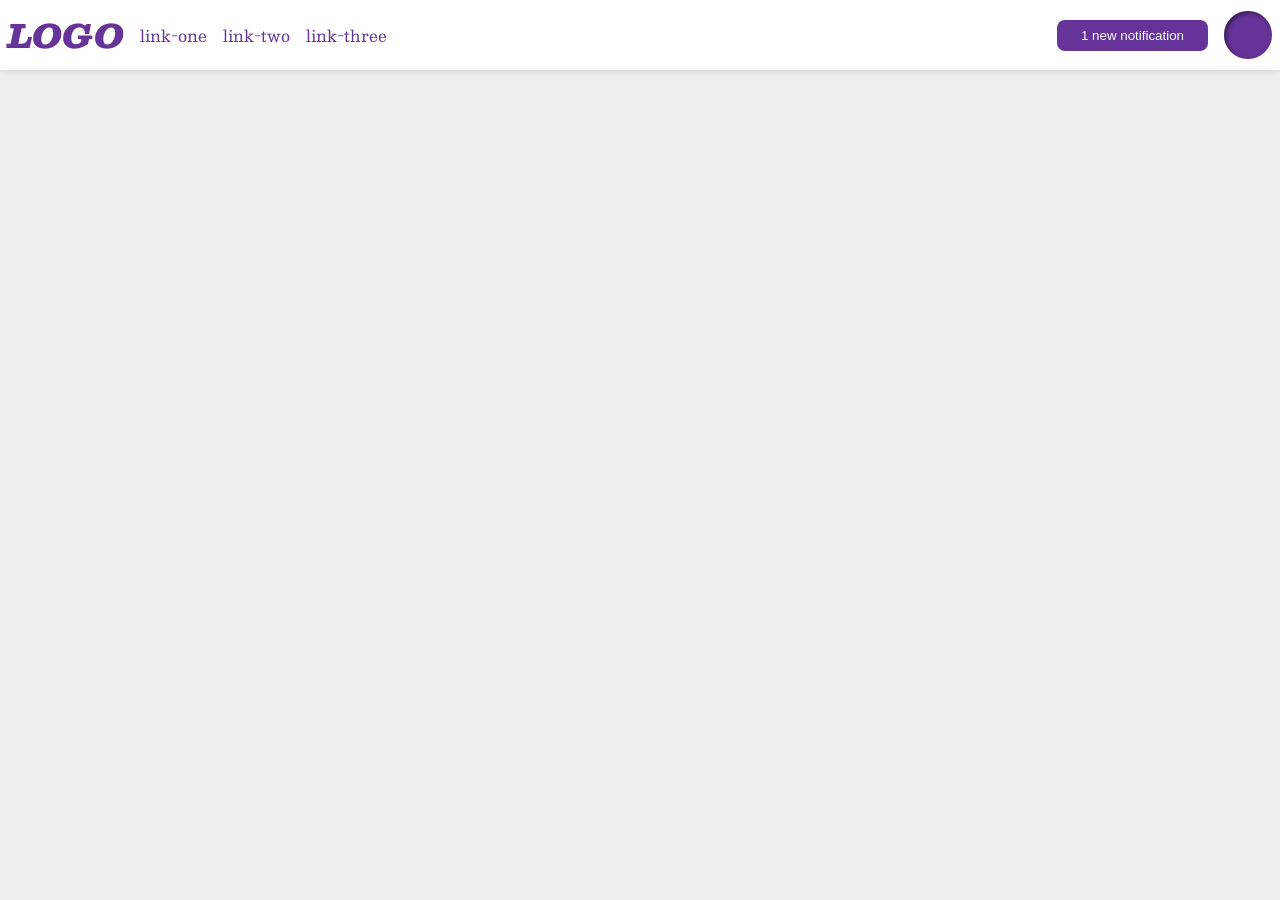
<file: foundations/flex/03-flex-header-2/index.html>
<!DOCTYPE html>
<html lang="en">
  <head>
    <meta charset="UTF-8">
    <meta http-equiv="X-UA-Compatible" content="IE=edge">
    <meta name="viewport" content="width=device-width, initial-scale=1.0">
    <title>Flex Header 2</title>
    <link rel="stylesheet" href="style.css">
  </head>
  <body>
    <div class="header">
      <div class="left">
      <div class="logo">
        LOGO
      </div>
      <ul class="links">
        <li><a href="https://google.com">link-one</a></li>
        <li><a href="https://google.com">link-two</a></li>
        <li><a href="https://google.com">link-three</a></li>
      </ul>
      </div>
      <div class="right">
      <button class="notifications">
        1 new notification
      </button>
      <div class="profile-image"></div>
      </div>
    </div>
  </body>
</html>
</file>
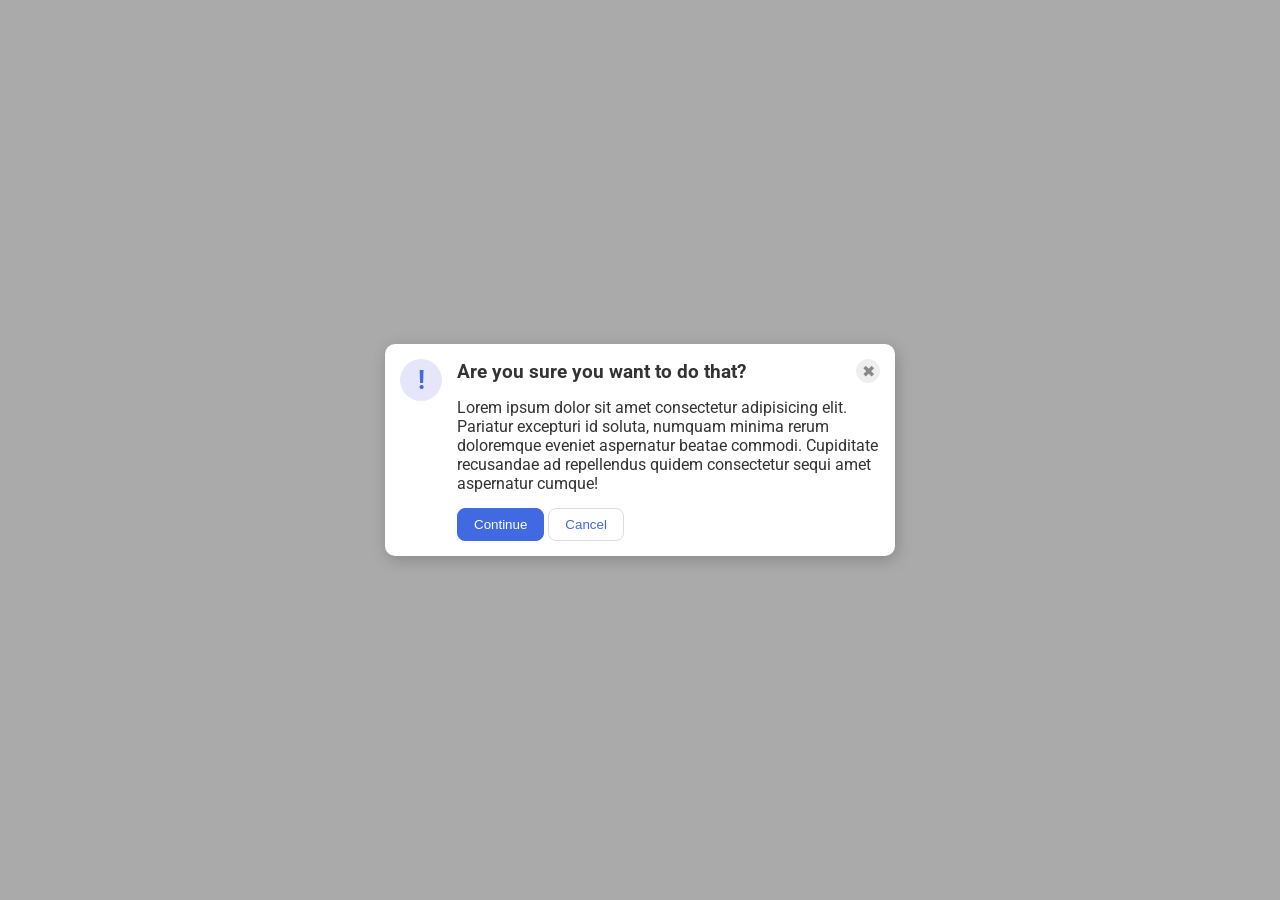
<file: foundations/flex/05-flex-modal/index.html>
<!DOCTYPE html>
<html lang="en">
  <head>
    <meta charset="UTF-8">
    <meta http-equiv="X-UA-Compatible" content="IE=edge">
    <meta name="viewport" content="width=device-width, initial-scale=1.0">
    <link rel="stylesheet" href="style.css">
    <title>Modal</title>
  </head>
  <body>
    <div class="modal">
      <div class="icon">!</div>
      <div class="first">
        <div class="second">
      <div class="header">Are you sure you want to do that?</div>
      <button class="close-button">✖</button>
      </div>
      <div class="third">
      <div class="text">Lorem ipsum dolor sit amet consectetur adipisicing elit. Pariatur excepturi id soluta, numquam minima rerum doloremque eveniet aspernatur beatae commodi. Cupiditate recusandae ad repellendus quidem consectetur sequi amet aspernatur cumque!</div>
      </div>
      <div class="fourth">
      <button class="continue">Continue</button>
      <button class="cancel">Cancel</button>
    </div>  
    </div>
    </div>
  </body>
</html>
</file>
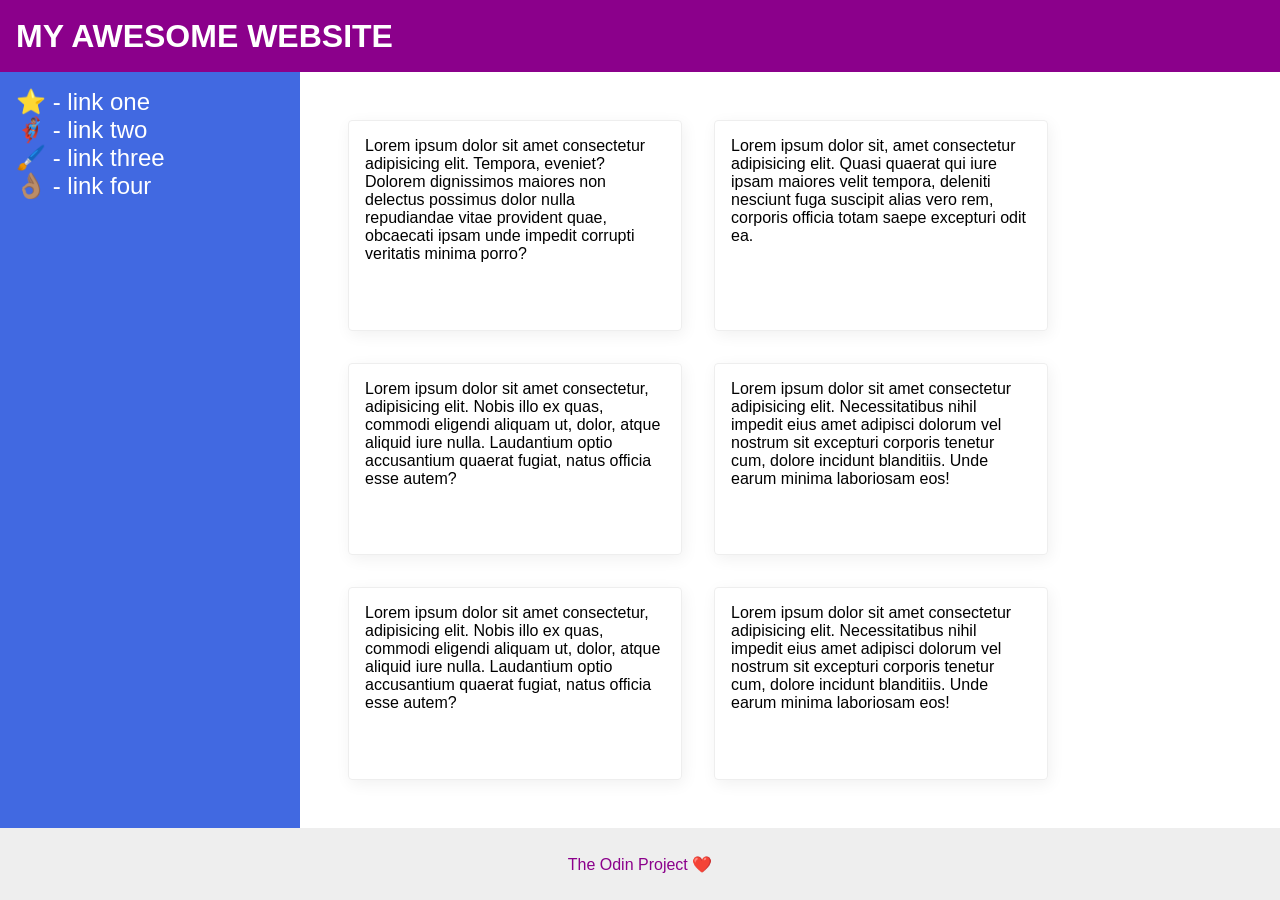
<file: foundations/flex/07-flex-layout-2/index.html>
<!DOCTYPE html>
<html lang="en">
  <head>
    <meta charset="UTF-8">
    <meta http-equiv="X-UA-Compatible" content="IE=edge">
    <meta name="viewport" content="width=device-width, initial-scale=1.0">
    <title>The Holy Grail</title>
    <link rel="stylesheet" href="style.css">
  </head>
  <body>
    <div class="header">
      MY AWESOME WEBSITE
    </div>
      <div class="mid">
    <div class="sidebar">
      <ul>
        <li><a href="#">⭐ - link one</a></li>
        <li><a href="#">🦸🏽‍♂️ - link two</a></li>
        <li><a href="#">🖌️ - link three</a></li>
        <li><a href="#">👌🏽 - link four</a></li>
      </ul>
    </div>
    <div class="cards">
    <div class="card">Lorem ipsum dolor sit amet consectetur adipisicing elit. Tempora, eveniet? Dolorem dignissimos maiores non delectus possimus dolor nulla repudiandae vitae provident quae, obcaecati ipsam unde impedit corrupti veritatis minima porro?</div>
    <div class="card">Lorem ipsum dolor sit, amet consectetur adipisicing elit. Quasi quaerat qui iure ipsam maiores velit tempora, deleniti nesciunt fuga suscipit alias vero rem, corporis officia totam saepe excepturi odit ea.</div>
    <div class="card">Lorem ipsum dolor sit amet consectetur, adipisicing elit. Nobis illo ex quas, commodi eligendi aliquam ut, dolor, atque aliquid iure nulla. Laudantium optio accusantium quaerat fugiat, natus officia esse autem?</div>
    <div class="card">Lorem ipsum dolor sit amet consectetur adipisicing elit. Necessitatibus nihil impedit eius amet adipisci dolorum vel nostrum sit excepturi corporis tenetur cum, dolore incidunt blanditiis. Unde earum minima laboriosam eos!</div>
    <div class="card">Lorem ipsum dolor sit amet consectetur, adipisicing elit. Nobis illo ex quas, commodi eligendi aliquam ut, dolor, atque aliquid iure nulla. Laudantium optio accusantium quaerat fugiat, natus officia esse autem?</div>
    <div class="card">Lorem ipsum dolor sit amet consectetur adipisicing elit. Necessitatibus nihil impedit eius amet adipisci dolorum vel nostrum sit excepturi corporis tenetur cum, dolore incidunt blanditiis. Unde earum minima laboriosam eos!</div>
    </div>
    </div>
    <div class="footer">
      The Odin Project ❤️
    </div>

  </body>
</html>
</file>
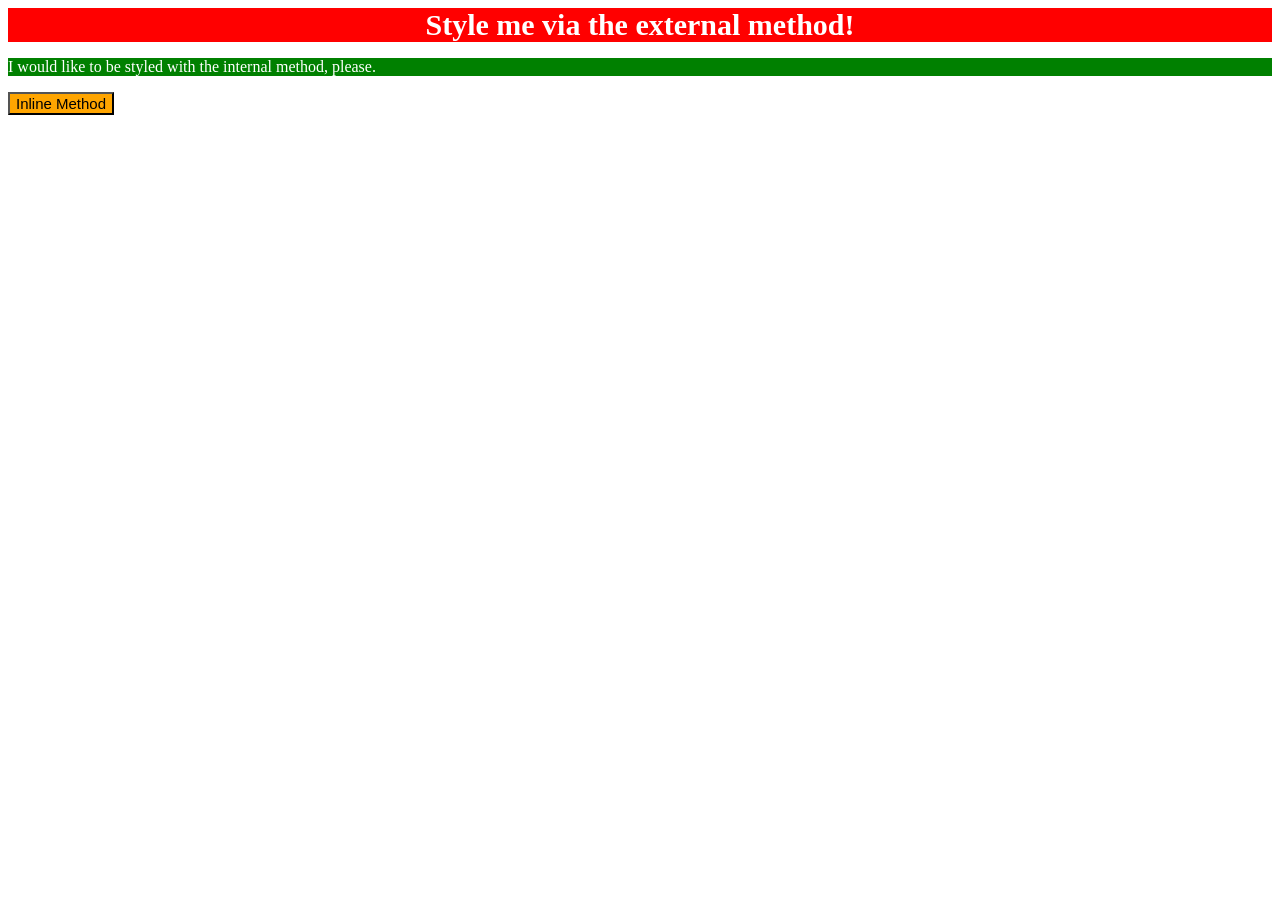
<file: foundations/intro-to-css/01-css-methods/index.html>
<!DOCTYPE html>
<html lang="en">
  <head>
    <meta charset="UTF-8">
    <meta http-equiv="X-UA-Compatible" content="IE=edge">
    <meta name="viewport" content="width=device-width, initial-scale=1.0">
    <title>Methods for Adding CSS</title>
    <link rel="stylesheet" href="styles.css">
    <style>
      p {
        background-color: green;
        color: white;

      }
    </style>
  </head>
  <body>
    <div>Style me via the external method!</div>
    <p>I would like to be styled with the internal method, please.</p>
    <button style="background-color: orange; font-size: 15px;">Inline Method</button>
  </body>
</html>
</file>
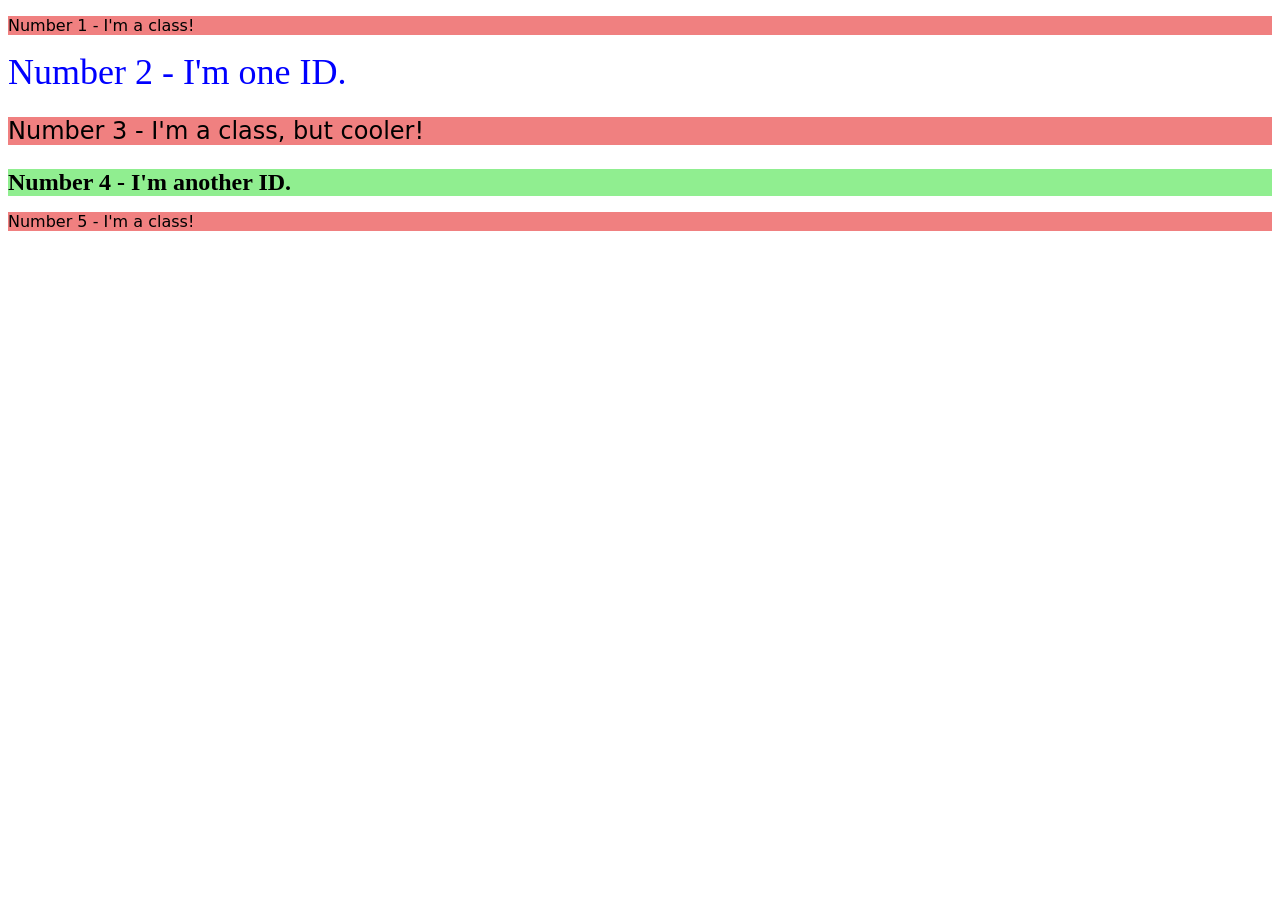
<file: foundations/intro-to-css/02-class-id-selectors/index.html>
<!DOCTYPE html>
<html lang="en">
  <head>
    <meta charset="UTF-8">
    <meta http-equiv="X-UA-Compatible" content="IE=edge">
    <meta name="viewport" content="width=device-width, initial-scale=1.0">
    <title>Class and ID Selectors</title>
    <link rel="stylesheet" href="style.css">
  </head>
  <body>
    <p class="Odd">Number 1 - I'm a class!</p>
    <div id="Two">Number 2 - I'm one ID.</div>
    <p class="Odd" id="Three">Number 3 - I'm a class, but cooler!</p>
    <div id="Four">Number 4 - I'm another ID.</div>
    <p class="Odd">Number 5 - I'm a class!</p>
  </body>
</html>
</file>
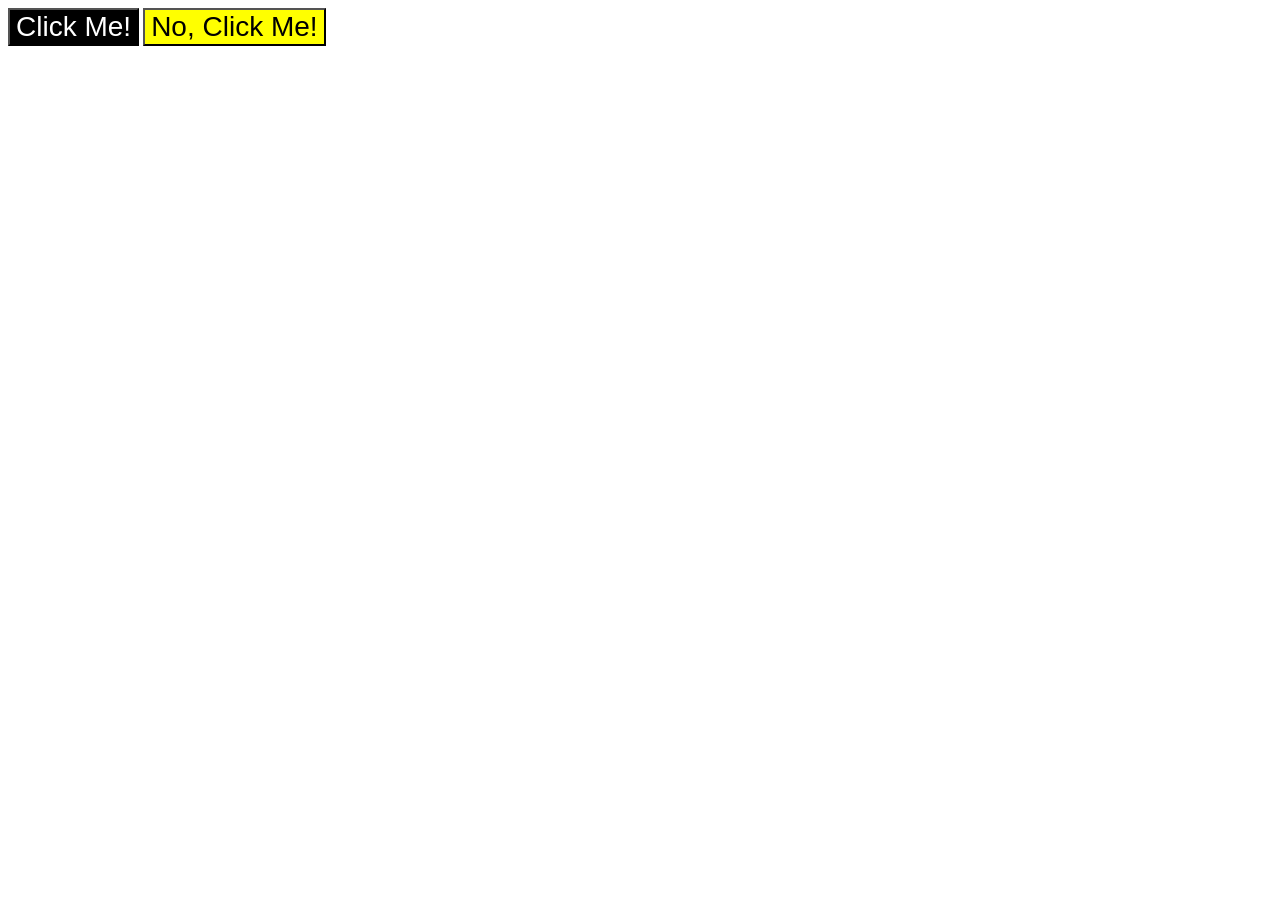
<file: foundations/intro-to-css/03-grouping-selectors/index.html>
<!DOCTYPE html>
<html lang="en">
  <head>
    <meta charset="UTF-8">
    <meta http-equiv="X-UA-Compatible" content="IE=edge">
    <meta name="viewport" content="width=device-width, initial-scale=1.0">
    <title>Grouping Selectors</title>
    <link rel="stylesheet" href="style.css">
  </head>
  <body>
    <button class="Button1">Click Me!</button>
    <button class="Button2">No, Click Me!</button>
  </body>
</html>
</file>
<file: foundations/flex/03-flex-header-2/style.css>
/* this is some magical font-importing.  
you'll learn about it later. */
@import url('https://fonts.googleapis.com/css2?family=Besley:ital,wght@0,400;1,900&display=swap');

body {
  margin: 0;
  background: #eee;
  font-family: Besley, serif;
}

.header {
  background: white;
  border-bottom: 1px solid #ddd;
  box-shadow: 0 0 8px rgba(0,0,0,.1);
  display: flex;
  padding: 8px;
  justify-content: space-between;
}

.profile-image {
  background: rebeccapurple;
  box-shadow: inset 2px 2px 4px rgba(0,0,0,.5);
  border-radius: 50%;
  width: 48px;
  height: 48px;
}

.logo {
  color: rebeccapurple;
  font-size: 32px;
  font-weight: 900;
  font-style: italic;
}

button {
  border: none;
  border-radius: 8px;
  background: rebeccapurple;
  color: white;
  padding: 8px 24px;
}

a {
  /* this removes the line under our links */
  text-decoration: none;
  color: rebeccapurple;
}

ul {
  list-style-type: none;
  display: flex;
  gap: 16px;
  margin: 0;
  padding: 0;
}

.left,.right {
  display: flex;
  gap: 16px;
  align-items: center;
}
</file>
<file: foundations/flex/05-flex-modal/style.css>
@import url('https://fonts.googleapis.com/css2?family=Roboto:wght@400;700&display=swap');

html, body {
  height: 100%;
}

body {
  font-family: Roboto, sans-serif;
  margin: 0;
  background: #aaa;
  color: #333;
  /* I'll give you this one for free lol */
  display: flex;
  align-items: center;
  justify-content: center;
}

.modal {
  background: white;
  width: 480px;
  border-radius: 10px;
  box-shadow: 2px 4px 16px rgba(0,0,0,.2);
  padding: 15px;
  display: flex;
  gap: 15px;
}

.icon {
  color: royalblue;
  font-size: 26px;
  font-weight: 700;
  background: lavender;
  width: 42px;
  height: 42px;
  border-radius: 50%;
  display: flex;
  align-items: center;
  justify-content: center;
  flex-shrink: 0;
}

.close-button {
  background: #eee;
  border-radius: 50%;
  color: #888;
  font-weight: 400;
  font-size: 16px;
  height: 24px;
  width: 24px;
  display: flex;
  align-items: center;
  justify-content: center;
  border: 1px solid #eee;
  padding: 0;
}

button {
  cursor: pointer;
  padding: 8px 16px;
  border-radius: 8px;
}

button.continue {
  background: royalblue;
  border: 1px solid royalblue;
  color: white;
}

button.cancel {
  background: white;
  border: 1px solid #ddd;
  color: royalblue;
}

.second {
  display: flex;
  justify-content: space-between;
  align-items: center;
}

.first {
  display: flex;
  flex-direction: column;
  gap: 15px;
}

.header {
  font-weight: bold;
  font-size: larger;
}

.fourth {
  display: flex;
  justify-content: flex-start;
  gap: 4px;
}
</file>
<file: foundations/flex/07-flex-layout-2/style.css>
body {
  font-family: -apple-system, BlinkMacSystemFont, 'Segoe UI', Roboto, Oxygen, Ubuntu, Cantarell, 'Open Sans', 'Helvetica Neue', sans-serif;
  margin: 0;
  min-height: 100vh;
  display: flex;
  flex-direction: column;
}

.header {
  height: 72px;
  background: darkmagenta;
  color: white;
  font-size: 32px;
  font-weight: 900;
  display: flex;
  align-items: center;
  padding-left: 16px;
}

.footer {
  height: 72px;
  background: #eee;
  color: darkmagenta;
  display: flex;
  justify-content: center;
  align-items: center;
}

.sidebar {
  width: 300px;
  background: royalblue;
  box-sizing: border-box;
}

.card {
  border: 1px solid #eee;
  box-shadow: 2px 4px 16px rgba(0,0,0,.06);
  border-radius: 4px;
  max-width: 300px;
  padding: 16px;
}

.mid {
  display: flex;
  flex: 1;
}
.cards {
  display: flex;
  flex-wrap: wrap;
  gap: 32px;
  padding: 48px;
}

.sidebar {
  min-width: 300;
  flex-shrink: 0;
  padding: 16px;
}

ul {
  list-style: none;
  padding: 0;
  margin: 0;
  font-size: 24px;
  color: white;

}

a {
  text-decoration: none;
  color: white;
}
</file>
<file: foundations/intro-to-css/01-css-methods/styles.css>
div {
    background-color: red;
    color: white;
    font-size: 30px;
    text-align: center;
    font-weight: bold;
}
</file>
<file: foundations/intro-to-css/02-class-id-selectors/style.css>
.Odd {
    background-color: lightcoral;
    font-family: Verdana, DejaVu Sans, sans-serif;
}

#Two {
    color: blue;
    font-size: 36px;
}

.Odd#Three {
    font-size: 24px;
}

#Four {
    background-color: lightgreen;
    font-size: 24px;
    font-weight: bold;
}
</file>
<file: foundations/intro-to-css/03-grouping-selectors/style.css>
.Button1, .Button2 {
    font-size: 28px;
    font-family: Helvetica, "Times New Roman", sans-serif;
}

.Button1 {
    background-color: black;
    color: white;
}

.Button2 {
    background-color: yellow;
}
</file>
